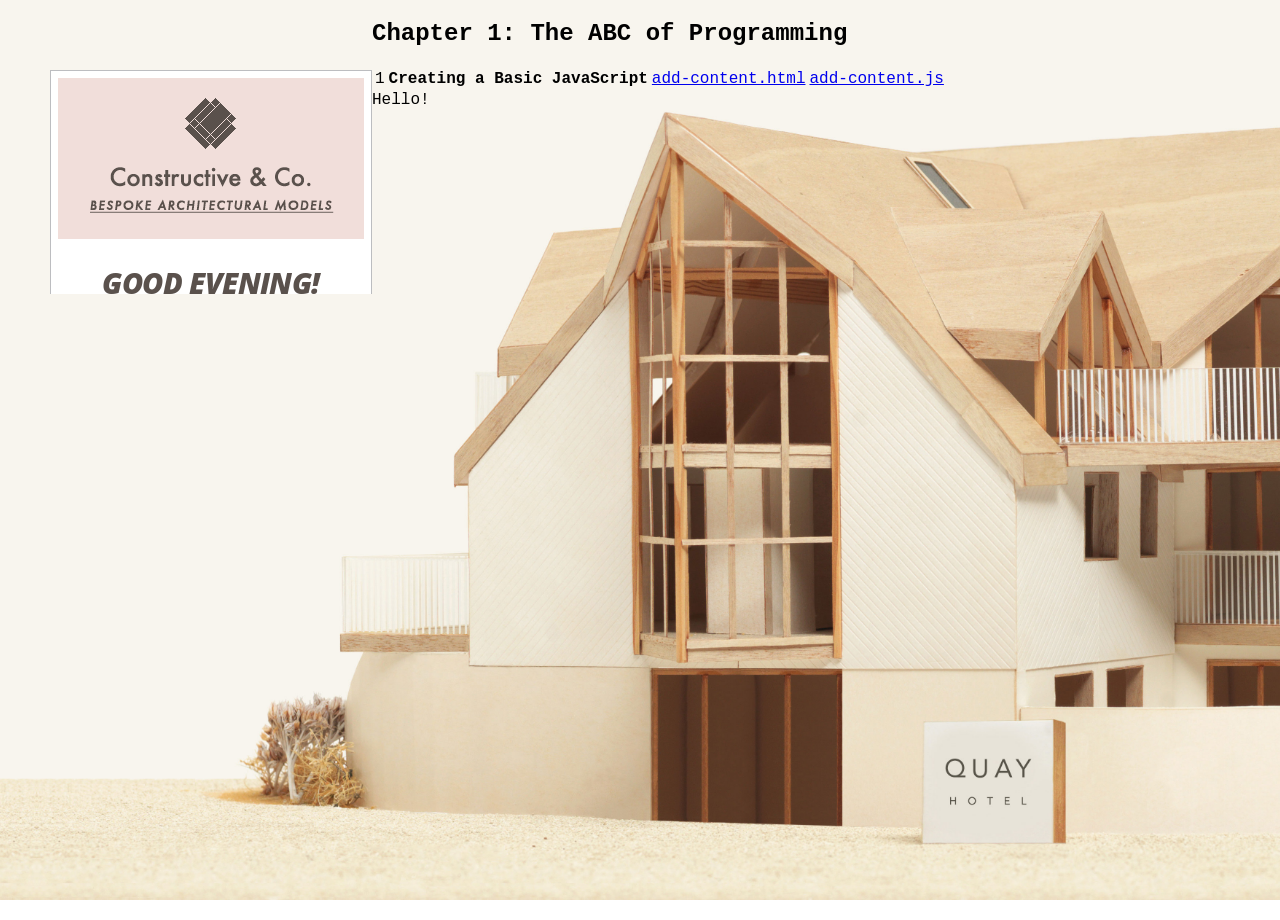
<file: index.html>
<!DOCTYPE html>
<html>
  <head>
    <title>JavaScript & amp ; jQuery - Chapter 1: The ABC of Programming</title>
    <link rel="stylesheet" href="css/c01.css"/>
  </head>
  <body>
    <h1 id="header"> JavaScript &amp ; jQuery</h1>
    <h2>Chapter 1: The ABC of Programming</h2>
    <table>
      <tr>
        <td>1</td>
        <td><strong>Creating a Basic JavaScript</strong></td>
        <td><a href="add-content.html">add-content.html</a></td>
        <td><a href="add-content.js">add-content.js</a></td>
      </tr>
    </table>
    
</div>
<script src="add-content.js"></script> 
  </body>
</html>
</file>
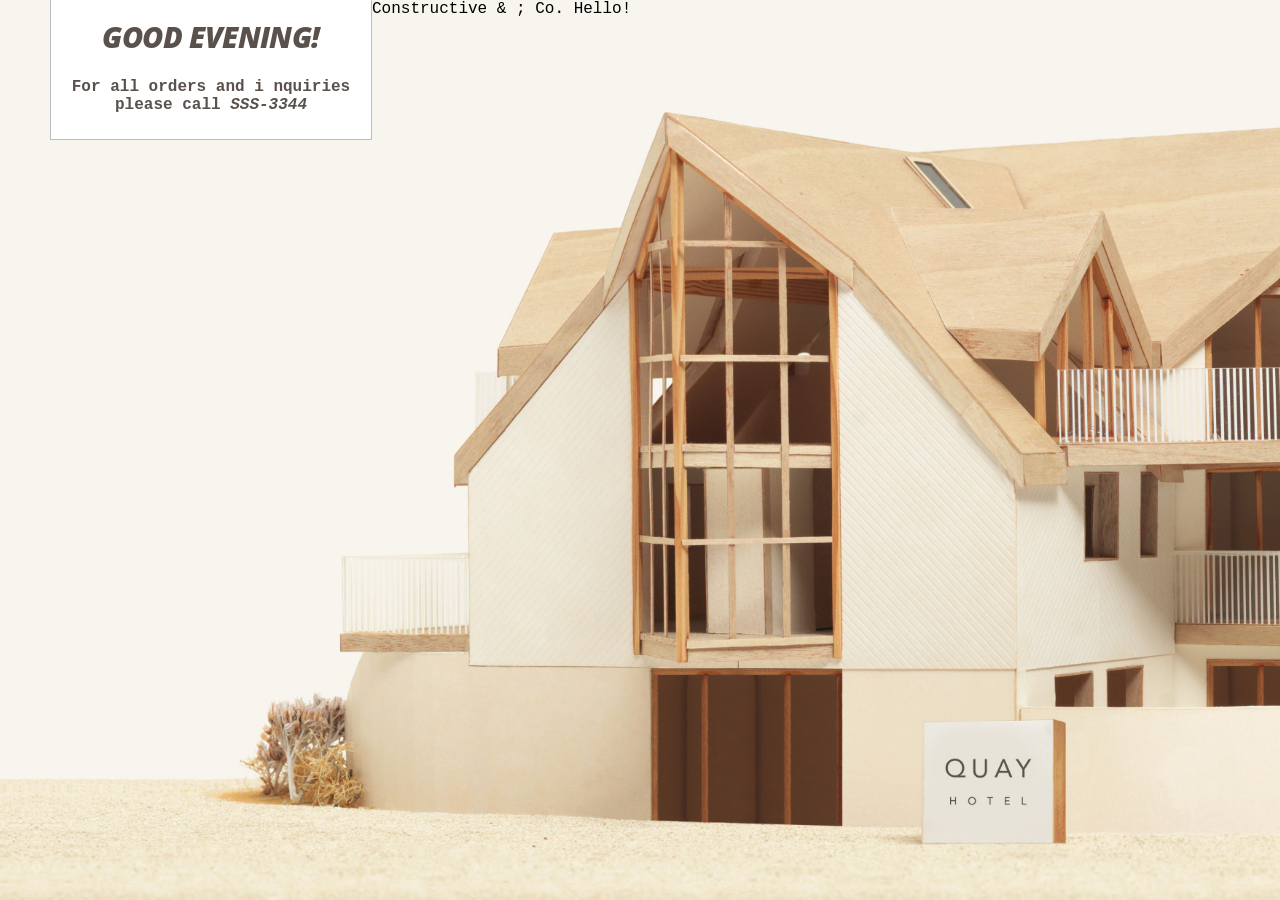
<file: add-content.html>
<!DOCTYPE html>
<html>
<head>
<title>Constructive & amp ; Co.</title>
<link rel="stylesheet" href="css/c01.css"/>
</head>
<body>
<hl>Constructive &amp ; Co. </hl>
<script src="add-content.js"></script>
<p>For all orders and i nquiries please call
<em>SSS-3344</em></p>
</body>
</html>
</file>
<file: css/c01.css>
/* CSS for adding content example */

@import url(http://fonts.googleapis.com/css?family=Open+Sans:800italic);

body { 
    font-family: "Courier New", Courier, monospace;
    background: url("../images/constructive-backdrop.jpg") no-repeat center center fixed; 
    -webkit-background-size: cover;
    -moz-background-size: cover;
    -o-background-size: cover;
    background-size: cover;
    margin: 0;
    padding: 0;}

h1, h3, p {
    float: left;
    clear: left;
    width: 320px;
    background-color: #fff;
    color: #5a514c;
    text-align: center;}


h1 {
    margin: 50px 0 0 50px;
    height: 175px;
    background-image: url("../images/constructive-logo.gif");
    background-repeat: no-repeat;
    text-indent: -9999px;
    border-top: 1px solid #bcbdc0;
    border-left: 1px solid #bcbdc0;
    border-right: 1px solid #bcbdc0;}

h3 {
    margin: 0 0 0 50px;
    padding: 25px 0 0 0;
    font-family: 'Open Sans', arial, sans-serif;
    font-size: 1.8em;
    font-style: italic;
    font-weight: 800;
    line-height: 0.80em;
    letter-spacing: -0.02em;
    text-transform: uppercase;
    border-left: 1px solid #bcbdc0;
    border-right: 1px solid #bcbdc0;}

p {
    margin: 0 0 0 50px;
    padding: 30px 0 25px 0;
    font-weight: bold;
    text-align: center;
    border-right: 1px solid #bcbdc0;
    border-bottom: 1px solid #bcbdc0;
    border-left: 1px solid #bcbdc0;}

/* Border under box when you move script in the last example */
p + script + h3 {
    padding-bottom: 20px;
    border-bottom: 1px solid #bcbdc0;}

/* Fix for full-screen background image: Chrome on Android */
html{
    height:100%;
    min-height:100%;}
body{
    min-height:100%;}
</file>
